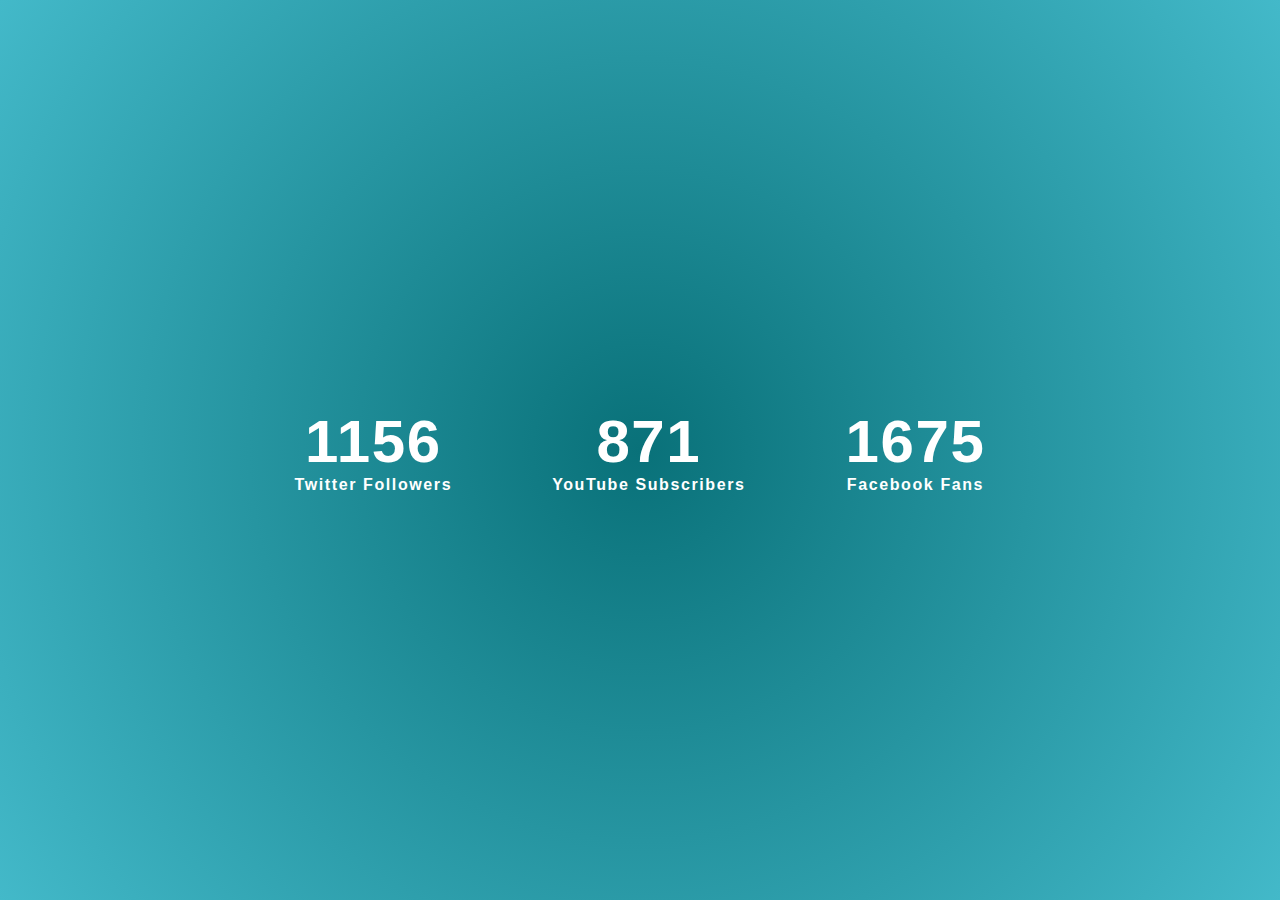
<file: counter/index.html>
<!DOCTYPE html>
<html lang="en">

<head>
    <meta charset="UTF-8">
    <meta http-equiv="X-UA-Compatible" content="IE=edge">
    <meta name="viewport" content="width=device-width, initial-scale=1.0">
    <link rel="stylesheet" href="https://cdnjs.cloudflare.com/ajax/libs/font-awesome/5.14.0/css/all.min.css" integrity="sha512-1PKOgIY59xJ8Co8+NE6FZ+LOAZKjy+KY8iq0G4B3CyeY6wYHN3yt9PW0XpSriVlkMXe40PTKnXrLnZ9+fkDaog==" crossorigin="anonymous" referrerpolicy="no-referrer" />
    <link rel="stylesheet" href="style.css">
    <title>Counter</title>
</head>

<body>
    <div class="counter-container">
        <i class="fab fa-twitter fa-3x"></i>
        <div class="counter" data-target="3300"></div>
        <span>Twitter Followers</span>
    </div>
    <div class="counter-container">
        <i class="fab fa-youtube fa-3x"></i>
        <div class="counter" data-target="2500"></div>
        <span>YouTube Subscribers</span>
    </div>
    <div class="counter-container">
        <i class="fab fa-facebook fa-3x"></i>
        <div class="counter" data-target="5000"></div>
        <span>Facebook Fans</span>
    </div>
    

<script src="script.js"></script>
</body>

</html>
</file>
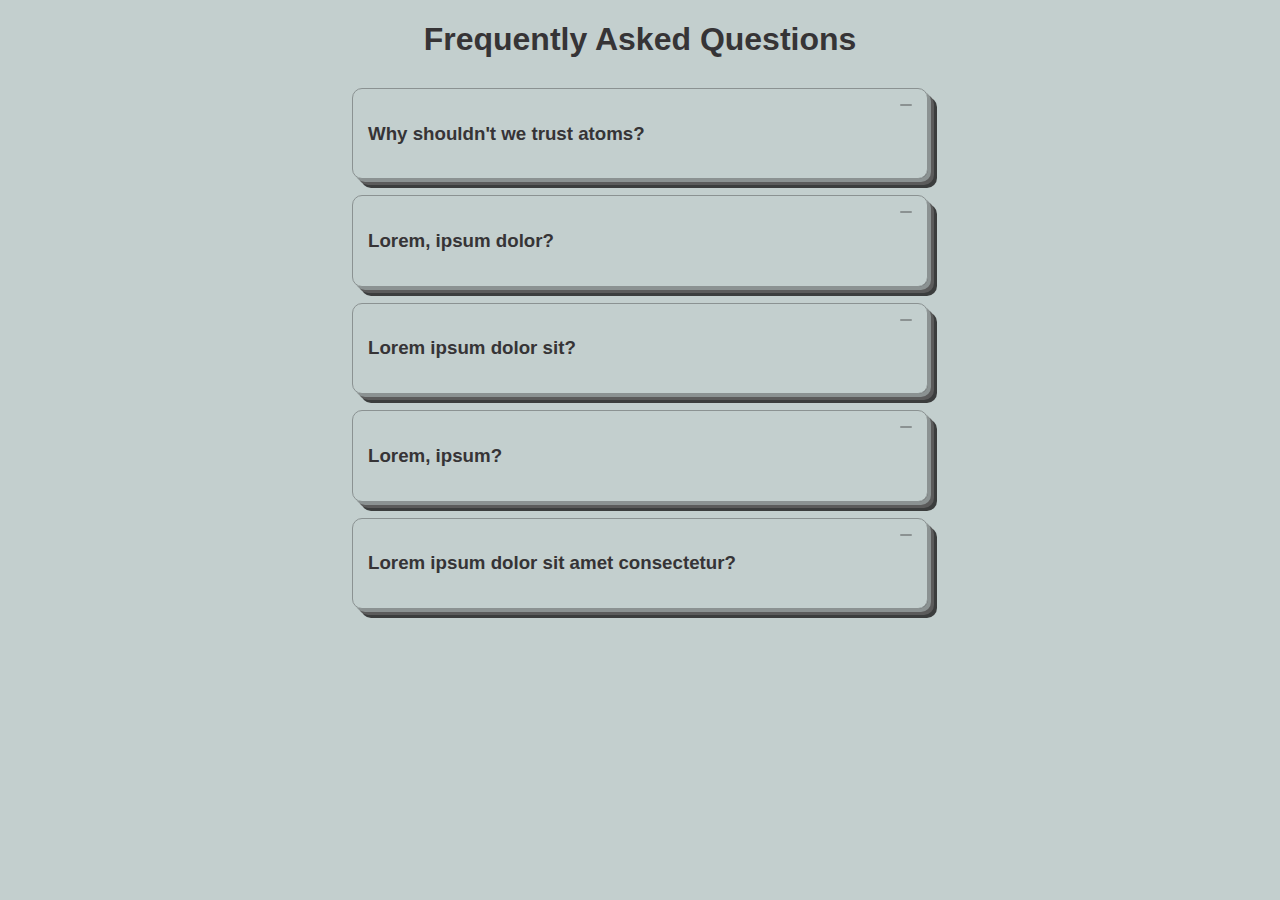
<file: faq/index.html>
<!DOCTYPE html>
<html lang="en">

<head>
    <meta charset="UTF-8">
    <meta http-equiv="X-UA-Compatible" content="IE=edge">
    <meta name="viewport" content="width=device-width, initial-scale=1.0">
    <title>FAQ</title>
    <link rel="stylesheet" href="https://cdnjs.cloudflare.com/ajax/libs/font-awesome/6.0.0-beta3/css/all.min.css"
        integrity="sha512-Fo3rlrZj/k7ujTnHg4CGR2D7kSs0v4LLanw2qksYuRlEzO+tcaEPQogQ0KaoGN26/zrn20ImR1DfuLWnOo7aBA=="
        crossorigin="anonymous" referrerpolicy="no-referrer" />
    <link rel="stylesheet" href="style.css">
</head>

<body>
    <h1>Frequently Asked Questions</h1>
    <div class="faq-container">
        <div class="faq">
            <h3 class="faq-title">Why shouldn't we trust atoms?</h3>
            <p class="faq-text">They make up everthing</p>
            <button class="faq-toggle">
                <span class="fas fa-chevron-down active"></span>
            </button>
        </div>

        <div class="faq">
            <h3 class="faq-title">Lorem, ipsum dolor?</h3>
            <p class="faq-text">Lorem, ipsum dolor sit amet consectetur adipisicing elit. Voluptatum nobis qui tempore!
                Lorem ipsum dolor, sit amet consectetur adipisicing.
            </p>
            <button class="faq-toggle">
                <span class="fas fa-chevron-down active"></span>
            </button>
        </div>

        <div class="faq">
            <h3 class="faq-title">Lorem ipsum dolor sit?</h3>
            <p class="faq-text">Lorem ipsum dolor sit amet consectetur adipisicing elit. Enim quam voluptatum, optio
                obcaecati iure nostrum.</p>
            <button class="faq-toggle">
                <span class="fas fa-chevron-down active"></span>
            </button>
        </div>

        <div class="faq">
            <h3 class="faq-title">Lorem, ipsum?</h3>
            <p class="faq-text">Lorem ipsum dolor sit amet, consectetur adipisicing.</p>
            <button class="faq-toggle">
                <span class="fas fa-chevron-down"></span>
            </button>
        </div>

        <div class="faq">
            <h3 class="faq-title">Lorem ipsum dolor sit amet consectetur?</h3>
            <p class="faq-text">Lorem ipsum dolor sit amet consectetur adipisicing elit. Lorem ipsum dolor sit amet
                consectetur adipisicing elit. Sunt, perspiciatis.</p>
            <button class="faq-toggle">
                <span class="fas fa-chevron-down"></span>
            </button>
        </div>

    </div>
    <script src="script.js"></script>
</body>

</html>
</file>
<file: counter/style.css>
* {
    box-sizing: border-box;
}
body {
    color: white;
    font-family: sans-serif;
    font-weight: 900;
    letter-spacing: 0.1rem;
    background: radial-gradient(circle, rgba(0,0,0,1) 0%, rgba(39,50,172,1) 0%, rgba(9,113,121,1) 0%, rgba(67,185,201,1) 100%, rgba(77,170,205,1) 100%, rgba(0,212,255,1) 100%);
    display: flex;
    justify-content: center;
    align-items: center;
    height: 100vh;
    overflow: hidden;
    margin: 0;
}

.counter-container {
    display: flex;
    justify-content: center;
    text-align: center;
    flex-direction: column;
    margin: 30px 50px;
}

.counter {
    font-size: 60px;
}

@media (max-width: 580px) {
    body {
        flex-direction: column;
    }
}
</file>
<file: faq/style.css>
* {
    box-sizing: border-box;
    font-family: sans-serif;
    color: rgb(54, 52, 54);
    font-weight: 700;
}

h1 {
    text-align: center;
}

body {
    background-color: rgb(195, 207, 206);
    margin: 0;
    padding: 0;
}

.faq-container {
    margin: 0 auto;
    display: flex;
    flex-direction: column;
    align-items: center;
}

.faq {
    display: flex;
    flex-direction: column;
    position: relative;
    width: 45vw;
    padding: 15px;
    border-radius: 10px;
    border: 1px solid rgb(139 146 146);
    margin: 8px 0;
    box-shadow: 3px 3px 0px 0px rgb(139 146 146), 6px 6px 0px 0px rgb(91 91 91), 9px 9px 0px 0px rgb(59 61 61);
}

.faq-text {
    display: none;
}

.faq-toggle {
    position: absolute;
    top: 15px;
    right: 15px;
    background: rgb(139 146 146);
    border-radius: 5px;
    border: none;
}

.active {
    display: block;
    background: rgb(139 146 146);
}
</file>
